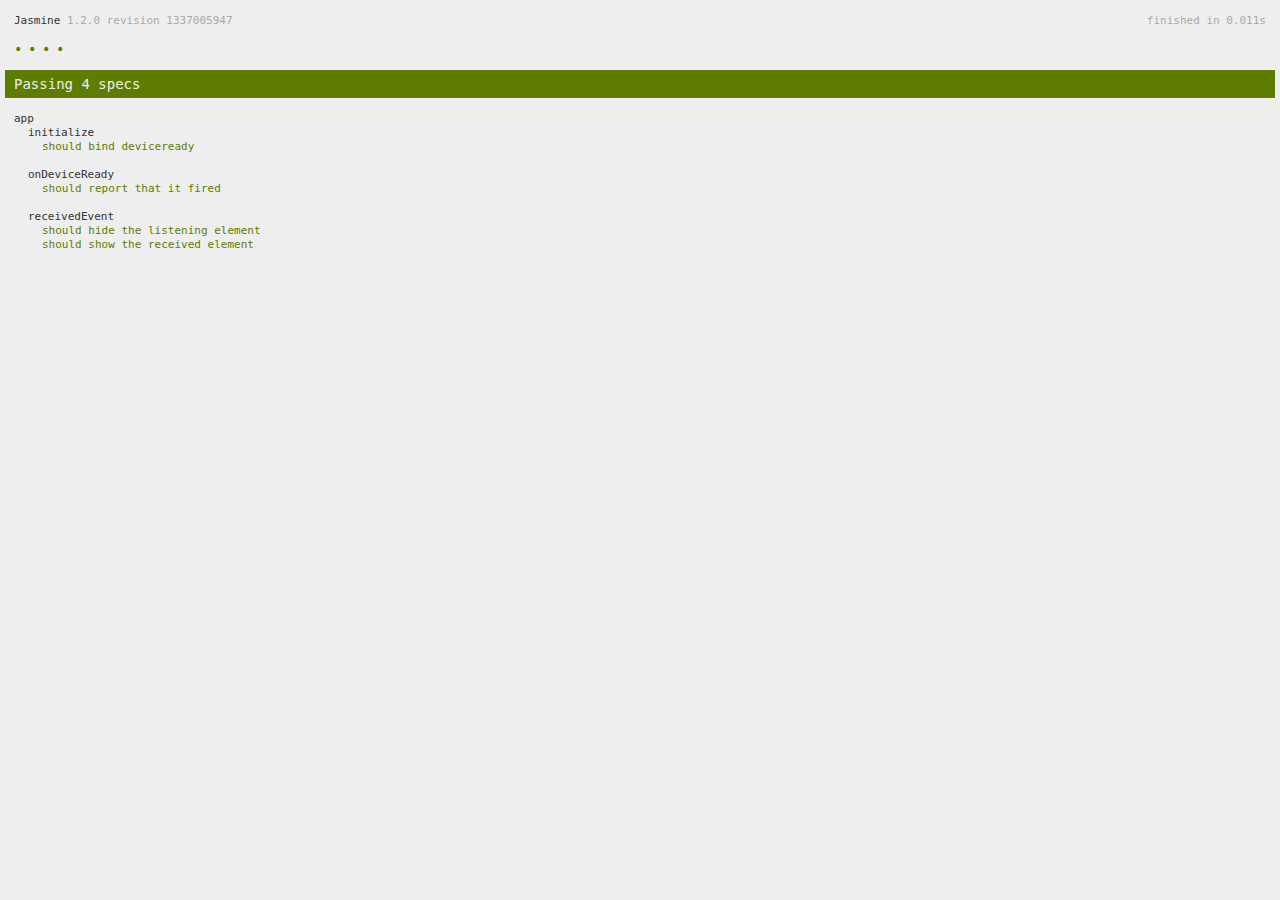
<file: helloworld/www/spec.html>
<!DOCTYPE html>
<!--
    Licensed to the Apache Software Foundation (ASF) under one
    or more contributor license agreements.  See the NOTICE file
    distributed with this work for additional information
    regarding copyright ownership.  The ASF licenses this file
    to you under the Apache License, Version 2.0 (the
    "License"); you may not use this file except in compliance
    with the License.  You may obtain a copy of the License at

    http://www.apache.org/licenses/LICENSE-2.0

    Unless required by applicable law or agreed to in writing,
    software distributed under the License is distributed on an
    "AS IS" BASIS, WITHOUT WARRANTIES OR CONDITIONS OF ANY
     KIND, either express or implied.  See the License for the
    specific language governing permissions and limitations
    under the License.
-->
<html>
    <head>
        <title>Jasmine Spec Runner</title>

        <!-- jasmine source -->
        <link rel="shortcut icon" type="image/png" href="spec/lib/jasmine-1.2.0/jasmine_favicon.png">
        <link rel="stylesheet" type="text/css" href="spec/lib/jasmine-1.2.0/jasmine.css">
        <script type="text/javascript" src="spec/lib/jasmine-1.2.0/jasmine.js"></script>
        <script type="text/javascript" src="spec/lib/jasmine-1.2.0/jasmine-html.js"></script>

        <!-- include source files here... -->
        <script type="text/javascript" src="js/index.js"></script>

        <!-- include spec files here... -->
        <script type="text/javascript" src="spec/helper.js"></script>
        <script type="text/javascript" src="spec/index.js"></script>

        <script type="text/javascript">
            (function() {
                var jasmineEnv = jasmine.getEnv();
                jasmineEnv.updateInterval = 1000;

                var htmlReporter = new jasmine.HtmlReporter();

                jasmineEnv.addReporter(htmlReporter);

                jasmineEnv.specFilter = function(spec) {
                    return htmlReporter.specFilter(spec);
                };

                var currentWindowOnload = window.onload;

                window.onload = function() {
                    if (currentWindowOnload) {
                        currentWindowOnload();
                    }
                    execJasmine();
                };

                function execJasmine() {
                    jasmineEnv.execute();
                }
            })();
        </script>
    </head>
    <body>
        <div id="stage" style="display:none;"></div>
    </body>
</html>
</file>
<file: helloworld/www/spec/lib/jasmine-1.2.0/jasmine.css>
body { background-color: #eeeeee; padding: 0; margin: 5px; overflow-y: scroll; }

#HTMLReporter { font-size: 11px; font-family: Monaco, "Lucida Console", monospace; line-height: 14px; color: #333333; }
#HTMLReporter a { text-decoration: none; }
#HTMLReporter a:hover { text-decoration: underline; }
#HTMLReporter p, #HTMLReporter h1, #HTMLReporter h2, #HTMLReporter h3, #HTMLReporter h4, #HTMLReporter h5, #HTMLReporter h6 { margin: 0; line-height: 14px; }
#HTMLReporter .banner, #HTMLReporter .symbolSummary, #HTMLReporter .summary, #HTMLReporter .resultMessage, #HTMLReporter .specDetail .description, #HTMLReporter .alert .bar, #HTMLReporter .stackTrace { padding-left: 9px; padding-right: 9px; }
#HTMLReporter #jasmine_content { position: fixed; right: 100%; }
#HTMLReporter .version { color: #aaaaaa; }
#HTMLReporter .banner { margin-top: 14px; }
#HTMLReporter .duration { color: #aaaaaa; float: right; }
#HTMLReporter .symbolSummary { overflow: hidden; *zoom: 1; margin: 14px 0; }
#HTMLReporter .symbolSummary li { display: block; float: left; height: 7px; width: 14px; margin-bottom: 7px; font-size: 16px; }
#HTMLReporter .symbolSummary li.passed { font-size: 14px; }
#HTMLReporter .symbolSummary li.passed:before { color: #5e7d00; content: "\02022"; }
#HTMLReporter .symbolSummary li.failed { line-height: 9px; }
#HTMLReporter .symbolSummary li.failed:before { color: #b03911; content: "x"; font-weight: bold; margin-left: -1px; }
#HTMLReporter .symbolSummary li.skipped { font-size: 14px; }
#HTMLReporter .symbolSummary li.skipped:before { color: #bababa; content: "\02022"; }
#HTMLReporter .symbolSummary li.pending { line-height: 11px; }
#HTMLReporter .symbolSummary li.pending:before { color: #aaaaaa; content: "-"; }
#HTMLReporter .bar { line-height: 28px; font-size: 14px; display: block; color: #eee; }
#HTMLReporter .runningAlert { background-color: #666666; }
#HTMLReporter .skippedAlert { background-color: #aaaaaa; }
#HTMLReporter .skippedAlert:first-child { background-color: #333333; }
#HTMLReporter .skippedAlert:hover { text-decoration: none; color: white; text-decoration: underline; }
#HTMLReporter .passingAlert { background-color: #a6b779; }
#HTMLReporter .passingAlert:first-child { background-color: #5e7d00; }
#HTMLReporter .failingAlert { background-color: #cf867e; }
#HTMLReporter .failingAlert:first-child { background-color: #b03911; }
#HTMLReporter .results { margin-top: 14px; }
#HTMLReporter #details { display: none; }
#HTMLReporter .resultsMenu, #HTMLReporter .resultsMenu a { background-color: #fff; color: #333333; }
#HTMLReporter.showDetails .summaryMenuItem { font-weight: normal; text-decoration: inherit; }
#HTMLReporter.showDetails .summaryMenuItem:hover { text-decoration: underline; }
#HTMLReporter.showDetails .detailsMenuItem { font-weight: bold; text-decoration: underline; }
#HTMLReporter.showDetails .summary { display: none; }
#HTMLReporter.showDetails #details { display: block; }
#HTMLReporter .summaryMenuItem { font-weight: bold; text-decoration: underline; }
#HTMLReporter .summary { margin-top: 14px; }
#HTMLReporter .summary .suite .suite, #HTMLReporter .summary .specSummary { margin-left: 14px; }
#HTMLReporter .summary .specSummary.passed a { color: #5e7d00; }
#HTMLReporter .summary .specSummary.failed a { color: #b03911; }
#HTMLReporter .description + .suite { margin-top: 0; }
#HTMLReporter .suite { margin-top: 14px; }
#HTMLReporter .suite a { color: #333333; }
#HTMLReporter #details .specDetail { margin-bottom: 28px; }
#HTMLReporter #details .specDetail .description { display: block; color: white; background-color: #b03911; }
#HTMLReporter .resultMessage { padding-top: 14px; color: #333333; }
#HTMLReporter .resultMessage span.result { display: block; }
#HTMLReporter .stackTrace { margin: 5px 0 0 0; max-height: 224px; overflow: auto; line-height: 18px; color: #666666; border: 1px solid #ddd; background: white; white-space: pre; }

#TrivialReporter { padding: 8px 13px; position: absolute; top: 0; bottom: 0; left: 0; right: 0; overflow-y: scroll; background-color: white; font-family: "Helvetica Neue Light", "Lucida Grande", "Calibri", "Arial", sans-serif; /*.resultMessage {*/ /*white-space: pre;*/ /*}*/ }
#TrivialReporter a:visited, #TrivialReporter a { color: #303; }
#TrivialReporter a:hover, #TrivialReporter a:active { color: blue; }
#TrivialReporter .run_spec { float: right; padding-right: 5px; font-size: .8em; text-decoration: none; }
#TrivialReporter .banner { color: #303; background-color: #fef; padding: 5px; }
#TrivialReporter .logo { float: left; font-size: 1.1em; padding-left: 5px; }
#TrivialReporter .logo .version { font-size: .6em; padding-left: 1em; }
#TrivialReporter .runner.running { background-color: yellow; }
#TrivialReporter .options { text-align: right; font-size: .8em; }
#TrivialReporter .suite { border: 1px outset gray; margin: 5px 0; padding-left: 1em; }
#TrivialReporter .suite .suite { margin: 5px; }
#TrivialReporter .suite.passed { background-color: #dfd; }
#TrivialReporter .suite.failed { background-color: #fdd; }
#TrivialReporter .spec { margin: 5px; padding-left: 1em; clear: both; }
#TrivialReporter .spec.failed, #TrivialReporter .spec.passed, #TrivialReporter .spec.skipped { padding-bottom: 5px; border: 1px solid gray; }
#TrivialReporter .spec.failed { background-color: #fbb; border-color: red; }
#TrivialReporter .spec.passed { background-color: #bfb; border-color: green; }
#TrivialReporter .spec.skipped { background-color: #bbb; }
#TrivialReporter .messages { border-left: 1px dashed gray; padding-left: 1em; padding-right: 1em; }
#TrivialReporter .passed { background-color: #cfc; display: none; }
#TrivialReporter .failed { background-color: #fbb; }
#TrivialReporter .skipped { color: #777; background-color: #eee; display: none; }
#TrivialReporter .resultMessage span.result { display: block; line-height: 2em; color: black; }
#TrivialReporter .resultMessage .mismatch { color: black; }
#TrivialReporter .stackTrace { white-space: pre; font-size: .8em; margin-left: 10px; max-height: 5em; overflow: auto; border: 1px inset red; padding: 1em; background: #eef; }
#TrivialReporter .finished-at { padding-left: 1em; font-size: .6em; }
#TrivialReporter.show-passed .passed, #TrivialReporter.show-skipped .skipped { display: block; }
#TrivialReporter #jasmine_content { position: fixed; right: 100%; }
#TrivialReporter .runner { border: 1px solid gray; display: block; margin: 5px 0; padding: 2px 0 2px 10px; }
</file>
